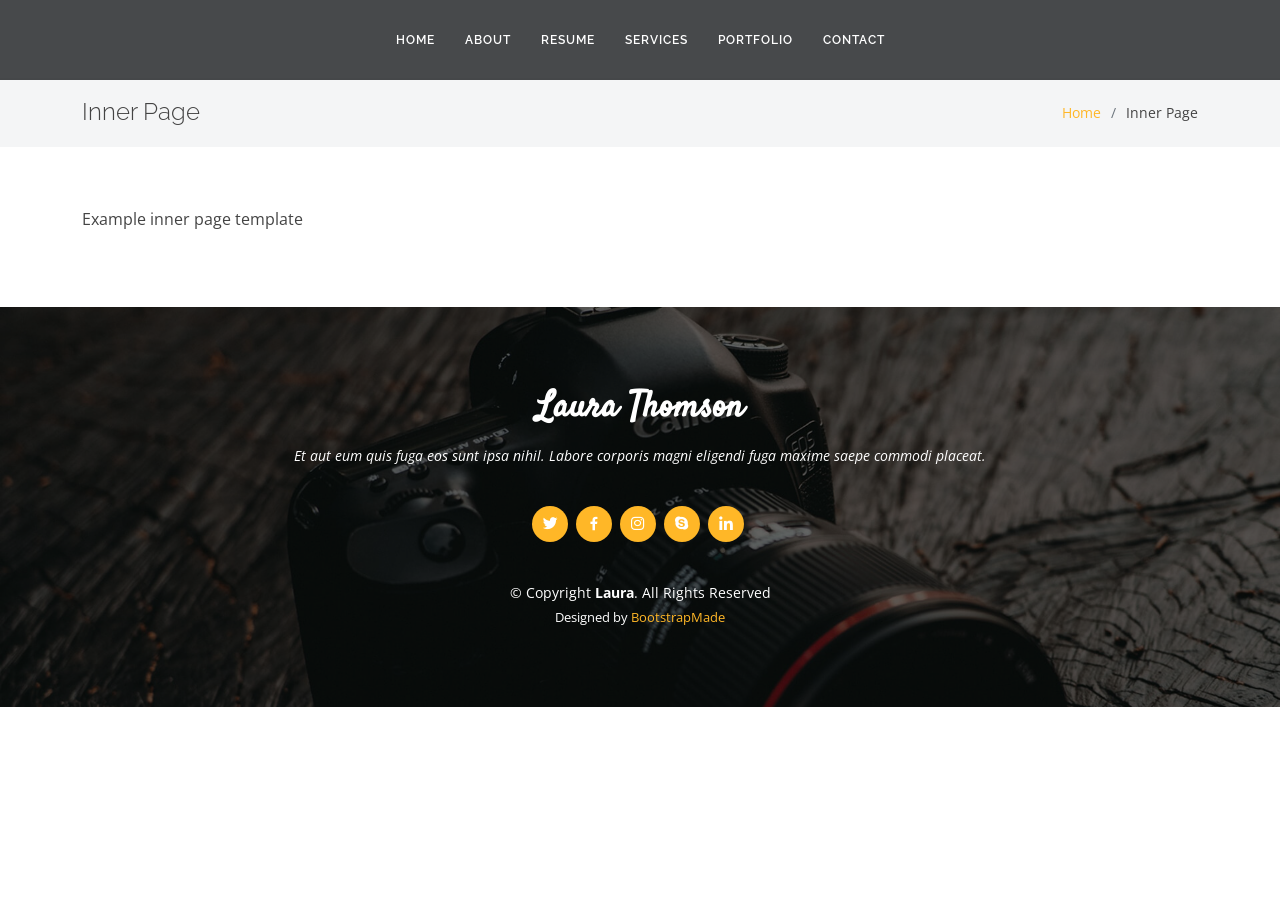
<file: inner-page.html>
<!DOCTYPE html>
<html lang="en">

<head>
  <meta charset="utf-8">
  <meta content="width=device-width, initial-scale=1.0" name="viewport">

  <title>Inner Page - Laura Bootstrap Template</title>
  <meta content="" name="description">
  <meta content="" name="keywords">

  <!-- Favicons -->
  <link href="assets/img/favicon.png" rel="icon">
  <link href="assets/img/apple-touch-icon.png" rel="apple-touch-icon">

  <!-- Google Fonts -->
  <link href="https://fonts.googleapis.com/css?family=Open+Sans:300,300i,400,400i,600,600i,700,700i|Raleway:300,300i,400,400i,500,500i,600,600i,700,700i|Satisfy" rel="stylesheet">

  <!-- Vendor CSS Files -->
  <link href="assets/vendor/bootstrap/css/bootstrap.min.css" rel="stylesheet">
  <link href="assets/vendor/bootstrap-icons/bootstrap-icons.css" rel="stylesheet">
  <link href="assets/vendor/boxicons/css/boxicons.min.css" rel="stylesheet">
  <link href="assets/vendor/glightbox/css/glightbox.min.css" rel="stylesheet">
  <link href="assets/vendor/swiper/swiper-bundle.min.css" rel="stylesheet">

  <!-- Template Main CSS File -->
  <link href="assets/css/style.css" rel="stylesheet">

  <!-- =======================================================
  * Template Name: Laura - v4.2.0
  * Template URL: https://bootstrapmade.com/laura-free-creative-bootstrap-theme/
  * Author: BootstrapMade.com
  * License: https://bootstrapmade.com/license/
  ======================================================== -->
</head>

<body>

  <!-- ======= Header ======= -->
  <header id="header" class="fixed-top d-flex justify-content-center align-items-center ">

    <nav id="navbar" class="navbar">
      <ul>
        <li><a class="nav-link scrollto " href="#hero">Home</a></li>
        <li><a class="nav-link scrollto" href="#about">About</a></li>
        <li><a class="nav-link scrollto" href="#resume">Resume</a></li>
        <li><a class="nav-link scrollto" href="#services">Services</a></li>
        <li><a class="nav-link scrollto " href="#portfolio">Portfolio</a></li>
        <!-- <li class="dropdown"><a href="#"><span>Drop Down</span> <i class="bi bi-chevron-down"></i></a>
          <ul>
            <li><a href="#">Drop Down 1</a></li>
            <li class="dropdown"><a href="#"><span>Deep Drop Down</span> <i class="bi bi-chevron-right"></i></a>
              <ul>
                <li><a href="#">Deep Drop Down 1</a></li>
                <li><a href="#">Deep Drop Down 2</a></li>
                <li><a href="#">Deep Drop Down 3</a></li>
                <li><a href="#">Deep Drop Down 4</a></li>
                <li><a href="#">Deep Drop Down 5</a></li>
              </ul>
            </li>
            <li><a href="#">Drop Down 2</a></li>
            <li><a href="#">Drop Down 3</a></li>
            <li><a href="#">Drop Down 4</a></li>
          </ul>
        </li> -->
        <li><a class="nav-link scrollto" href="#contact">Contact</a></li>
      </ul>
      <i class="bi bi-list mobile-nav-toggle"></i>
    </nav><!-- .navbar -->

  </header><!-- End Header -->

  <main id="main">

    <!-- ======= Breadcrumbs ======= -->
    <section class="breadcrumbs">
      <div class="container">

        <div class="d-flex justify-content-between align-items-center">
          <h2>Inner Page</h2>
          <ol>
            <li><a href="index.html">Home</a></li>
            <li>Inner Page</li>
          </ol>
        </div>

      </div>
    </section><!-- End Breadcrumbs -->

    <section class="inner-page">
      <div class="container">
        <p>
          Example inner page template
        </p>
      </div>
    </section>

  </main><!-- End #main -->

  <!-- ======= Footer ======= -->
  <footer id="footer">
    <div class="container">
      <h3>Laura Thomson</h3>
      <p>Et aut eum quis fuga eos sunt ipsa nihil. Labore corporis magni eligendi fuga maxime saepe commodi placeat.</p>
      <div class="social-links">
        <a href="#" class="twitter"><i class="bx bxl-twitter"></i></a>
        <a href="#" class="facebook"><i class="bx bxl-facebook"></i></a>
        <a href="#" class="instagram"><i class="bx bxl-instagram"></i></a>
        <a href="#" class="google-plus"><i class="bx bxl-skype"></i></a>
        <a href="#" class="linkedin"><i class="bx bxl-linkedin"></i></a>
      </div>
      <div class="copyright">
        &copy; Copyright <strong><span>Laura</span></strong>. All Rights Reserved
      </div>
      <div class="credits">
        <!-- All the links in the footer should remain intact. -->
        <!-- You can delete the links only if you purchased the pro version. -->
        <!-- Licensing information: https://bootstrapmade.com/license/ -->
        <!-- Purchase the pro version with working PHP/AJAX contact form: https://bootstrapmade.com/laura-free-creative-bootstrap-theme/ -->
        Designed by <a href="https://bootstrapmade.com/">BootstrapMade</a>
      </div>
    </div>
  </footer><!-- End Footer -->

  <a href="#" class="back-to-top d-flex align-items-center justify-content-center"><i class="bi bi-arrow-up-short"></i></a>

  <!-- Vendor JS Files -->
  <script src="assets/vendor/bootstrap/js/bootstrap.bundle.min.js"></script>
  <script src="assets/vendor/glightbox/js/glightbox.min.js"></script>
  <script src="assets/vendor/isotope-layout/isotope.pkgd.min.js"></script>
  <script src="assets/vendor/php-email-form/validate.js"></script>
  <script src="assets/vendor/purecounter/purecounter.js"></script>
  <script src="assets/vendor/swiper/swiper-bundle.min.js"></script>
  <script src="assets/vendor/waypoints/noframework.waypoints.js"></script>

  <!-- Template Main JS File -->
  <script src="assets/js/main.js"></script>

</body>

</html>
</file>
<file: assets/css/style.css>
/**
* Template Name: Laura - v4.2.0
* Template URL: https://bootstrapmade.com/laura-free-creative-bootstrap-theme/
* Author: BootstrapMade.com
* License: https://bootstrapmade.com/license/
*/

/*--------------------------------------------------------------
# General
--------------------------------------------------------------*/
body {
  font-family: "Open Sans", sans-serif;
  color: #444444;
}

a {
  color: #ffb727;
  text-decoration: none;
}

a:hover {
  color: #ffc85a;
  text-decoration: none;
}

h1, h2, h3, h4, h5, h6 {
  font-family: "Raleway", sans-serif;
}

/*--------------------------------------------------------------
# Back to top button
--------------------------------------------------------------*/
.back-to-top {
  position: fixed;
  visibility: hidden;
  opacity: 0;
  right: 15px;
  bottom: 15px;
  z-index: 996;
  background: #ffb727;
  width: 40px;
  height: 40px;
  border-radius: 4px;
  transition: all 0.4s;
}

.back-to-top i {
  font-size: 28px;
  color: #fff;
  line-height: 0;
}

.back-to-top:hover {
  background: #ffc550;
  color: #fff;
}

.back-to-top.active {
  visibility: visible;
  opacity: 1;
}

/*--------------------------------------------------------------
# Header
--------------------------------------------------------------*/
#header {
  z-index: 997;
  transition: all 0.5s;
  height: 80px;
  background: rgba(25, 28, 31, 0.8);
}

#header.header-transparent {
  background: transparent;
}

#header.header-scrolled {
  height: 60px;
  background: rgba(25, 28, 31, 0.8);
}

/*--------------------------------------------------------------
# Navigation Menu
--------------------------------------------------------------*/
/**
* Desktop Navigation 
*/
.navbar {
  padding: 0;
}

.navbar ul {
  margin: 0;
  padding: 0;
  display: flex;
  list-style: none;
  align-items: center;
}

.navbar li {
  position: relative;
}

.navbar a {
  display: flex;
  align-items: center;
  justify-content: space-between;
  padding: 10px 15px;
  color: #fff;
  white-space: nowrap;
  transition: 0.3s;
  font-size: 12px;
  font-family: "Raleway", sans-serif;
  text-transform: uppercase;
  font-weight: 600;
  letter-spacing: 1px;
}

.navbar a i {
  font-size: 12px;
  line-height: 0;
  margin-left: 5px;
}

.navbar a:hover, .navbar .active, .navbar li:hover > a {
  color: #ffb727;
}

.navbar .dropdown ul {
  display: block;
  position: absolute;
  left: 14px;
  top: calc(100% + 30px);
  margin: 0;
  padding: 10px 0;
  z-index: 99;
  opacity: 0;
  visibility: hidden;
  background: #fff;
  box-shadow: 0px 0px 30px rgba(127, 137, 161, 0.25);
  transition: 0.3s;
  border-radius: 4px;
}

.navbar .dropdown ul li {
  min-width: 200px;
}

.navbar .dropdown ul a {
  padding: 10px 20px;
  font-size: 14px;
  text-transform: none;
  font-weight: 400;
  color: #3b434a;
  letter-spacing: 1px;
}

.navbar .dropdown ul a i {
  font-size: 12px;
}

.navbar .dropdown ul a:hover, .navbar .dropdown ul .active:hover, .navbar .dropdown ul li:hover > a {
  color: #ffb727;
}

.navbar .dropdown:hover > ul {
  opacity: 1;
  top: 100%;
  visibility: visible;
}

.navbar .dropdown .dropdown ul {
  top: 0;
  left: calc(100% - 30px);
  visibility: hidden;
}

.navbar .dropdown .dropdown:hover > ul {
  opacity: 1;
  top: 0;
  left: 100%;
  visibility: visible;
}

@media (max-width: 1366px) {
  .navbar .dropdown .dropdown ul {
    left: -90%;
  }
  .navbar .dropdown .dropdown:hover > ul {
    left: -100%;
  }
}

/**
* Mobile Navigation 
*/
.mobile-nav-toggle {
  color: #fff;
  font-size: 28px;
  cursor: pointer;
  display: none;
  line-height: 0;
  transition: 0.5s;
}

@media (max-width: 991px) {
  .mobile-nav-toggle {
    display: block;
  }
  .navbar ul {
    display: none;
  }
}

.navbar-mobile {
  position: fixed;
  overflow: hidden;
  top: 0;
  right: 0;
  left: 0;
  bottom: 0;
  background: rgba(36, 41, 46, 0.9);
  transition: 0.3s;
  z-index: 999;
}

.navbar-mobile .mobile-nav-toggle {
  position: absolute;
  top: 15px;
  right: 15px;
}

.navbar-mobile ul {
  display: block;
  position: absolute;
  top: 55px;
  right: 15px;
  bottom: 15px;
  left: 15px;
  padding: 10px 0;
  border-radius: 10px;
  background-color: #fff;
  overflow-y: auto;
  transition: 0.3s;
}

.navbar-mobile a {
  padding: 10px 20px;
  font-size: 14px;
  color: #3b434a;
}

.navbar-mobile a:hover, .navbar-mobile .active, .navbar-mobile li:hover > a {
  color: #ffb727;
}

.navbar-mobile .getstarted {
  margin: 15px;
}

.navbar-mobile .dropdown ul {
  position: static;
  display: none;
  margin: 10px 20px;
  padding: 10px 0;
  z-index: 99;
  opacity: 1;
  visibility: visible;
  background: #fff;
  box-shadow: 0px 0px 30px rgba(127, 137, 161, 0.25);
}

.navbar-mobile .dropdown ul li {
  min-width: 200px;
}

.navbar-mobile .dropdown ul a {
  padding: 10px 20px;
}

.navbar-mobile .dropdown ul a i {
  font-size: 12px;
}

.navbar-mobile .dropdown ul a:hover, .navbar-mobile .dropdown ul .active:hover, .navbar-mobile .dropdown ul li:hover > a {
  color: #ffb727;
}

.navbar-mobile .dropdown > .dropdown-active {
  display: block;
}

/*--------------------------------------------------------------
# Hero Section
--------------------------------------------------------------*/
#hero {
  width: 100%;
  height: 100vh;
  background: url("../img/hero-bg.jpg") top right;
  background-size: cover;
  position: relative;
}

#hero:before {
  content: "";
  background: rgba(0, 0, 0, 0.65);
  position: absolute;
  bottom: 0;
  top: 0;
  left: 0;
  right: 0;
}

#hero .hero-container {
  position: absolute;
  bottom: 0;
  top: 0;
  left: 0;
  right: 0;
  display: flex;
  justify-content: center;
  align-items: center;
  flex-direction: column;
  padding: 0 15px;
}

#hero h1 {
  margin: 0 0 10px 0;
  font-size: 64px;
  font-family: "Satisfy", serif;
  color: #fff;
}

#hero h2 {
  color: #eee;
  margin-bottom: 50px;
  font-size: 13px;
  font-weight: 500;
  letter-spacing: 1px;
  text-transform: uppercase;
}

#hero .btn-scroll {
  transition: 0.4s;
  color: rgba(255, 255, 255, 0.6);
  animation: up-down 1s ease-in-out infinite alternate-reverse both;
}

#hero .btn-scroll i {
  font-size: 48px;
}

#hero .btn-scroll:hover {
  color: #ffb727;
}

@media (min-width: 1024px) {
  #hero {
    background-attachment: fixed;
  }
}

@media (max-width: 575px) {
  #hero h1 {
    font-size: 40px;
  }
  #hero h2 {
    text-align: center;
    margin-bottom: 30px;
  }
}

@-webkit-keyframes up-down {
  0% {
    transform: translateY(5px);
  }
  100% {
    transform: translateY(-5px);
  }
}

@keyframes up-down {
  0% {
    transform: translateY(5px);
  }
  100% {
    transform: translateY(-5px);
  }
}

/*--------------------------------------------------------------
# Sections General
--------------------------------------------------------------*/
section {
  padding: 60px 0;
}

.section-bg {
  background-color: white;
}

.section-title {
  text-align: center;
  padding: 30px 0;
  position: relative;
}

.section-title h2 {
  font-size: 32px;
  font-weight: 700;
  text-transform: uppercase;
  margin-bottom: 20px;
  padding-bottom: 0;
  color: #3b434a;
  position: relative;
  z-index: 2;
}

.section-title span {
  position: absolute;
  top: 30px;
  color: #eef0f2;
  left: 0;
  right: 0;
  z-index: 1;
  font-weight: 700;
  font-size: 52px;
  text-transform: uppercase;
  line-height: 0;
}

.section-title p {
  margin-bottom: 0;
  position: relative;
  z-index: 2;
}

@media (max-width: 575px) {
  .section-title h2 {
    font-size: 28px;
    margin-bottom: 15px;
  }
  .section-title span {
    font-size: 38px;
  }
}

/*--------------------------------------------------------------
# Breadcrumbs
--------------------------------------------------------------*/
.breadcrumbs {
  padding: 20px 0;
  background-color: #f4f5f6;
  min-height: 40px;
  margin-top: 78px;
}

@media (max-width: 992px) {
  .breadcrumbs {
    margin-top: 60px;
  }
}

.breadcrumbs h2 {
  font-size: 24px;
  font-weight: 300;
  margin: 0;
}

@media (max-width: 992px) {
  .breadcrumbs h2 {
    margin: 0 0 10px 0;
  }
}

.breadcrumbs ol {
  display: flex;
  flex-wrap: wrap;
  list-style: none;
  padding: 0;
  margin: 0;
  font-size: 14px;
}

.breadcrumbs ol li + li {
  padding-left: 10px;
}

.breadcrumbs ol li + li::before {
  display: inline-block;
  padding-right: 10px;
  color: #6c757d;
  content: "/";
}

@media (max-width: 768px) {
  .breadcrumbs .d-flex {
    display: block !important;
  }
  .breadcrumbs ol {
    display: block;
  }
  .breadcrumbs ol li {
    display: inline-block;
  }
}

/*--------------------------------------------------------------
# About Me
--------------------------------------------------------------*/
.about .content h3 {
  font-weight: 700;
  font-size: 26px;
  color: #3b434a;
  text-transform: uppercase;
}

.about .content ul {
  list-style: none;
  padding: 0;
}

.about .content ul li {
  margin-bottom: 20px;
  display: flex;
  align-items: center;
}

.about .content ul strong {
  margin-right: 10px;
}

.about .content ul i {
  font-size: 16px;
  margin-right: 5px;
  color: #ffb727;
  line-height: 0;
}

.about .content p:last-child {
  margin-bottom: 0;
}

.about .content .count-box {
  width: 100%;
}

.about .content .count-box i {
  display: block;
  font-size: 36px;
  color: #ffb727;
  float: left;
  line-height: 0;
}

.about .content .count-box span {
  font-size: 36px;
  line-height: 30px;
  display: block;
  font-weight: 700;
  color: #3b434a;
  margin-left: 50px;
}

.about .content .count-box p {
  padding: 15px 0 0 0;
  margin: 0 0 0 50px;
  font-family: "Raleway", sans-serif;
  font-size: 14px;
  color: #5d6a75;
}

.about .content .count-box a {
  font-weight: 600;
  display: block;
  margin-top: 20px;
  color: #5d6a75;
  font-size: 15px;
  font-family: "Satisfy", serif;
  transition: ease-in-out 0.3s;
}

.about .content .count-box a:hover {
  color: #82909c;
}

.about .image {
  background: url("../img/me.jpg") center center no-repeat;
  background-size: cover;
  min-height: 500px;
}

.about .skills-content {
  margin-top: 30px;
}

.about .skills-content .progress {
  height: 60px;
  display: block;
  background: none;
  border-radius: 0;
}

.about .skills-content .progress .skill {
  padding: 10px 0;
  margin: 0 0 6px 0;
  text-transform: uppercase;
  display: block;
  font-weight: 700;
  font-family: "Raleway", sans-serif;
  color: #3b434a;
}

.about .skills-content .progress .skill .val {
  float: right;
  font-style: normal;
}

.about .skills-content .progress-bar-wrap {
  background: #e6e8eb;
}

.about .skills-content .progress-bar {
  width: 1px;
  height: 10px;
  transition: .9s;
  background-color: #ffb727;
}

/*--------------------------------------------------------------
# My Resume
--------------------------------------------------------------*/
.resume .resume-title {
  font-size: 26px;
  font-weight: 700;
  margin-top: 20px;
  margin-bottom: 20px;
  color: #3b434a;
}

.resume .resume-item {
  padding: 0 0 20px 20px;
  margin-top: -2px;
  border-left: 2px solid #82909c;
  position: relative;
}

.resume .resume-item h4 {
  line-height: 18px;
  font-size: 16px;
  font-weight: 700;
  text-transform: uppercase;
  color: #ffb727;
  margin-bottom: 10px;
}

.resume .resume-item h5 {
  font-size: 16px;
  background: #eef0f2;
  padding: 5px 15px;
  display: inline-block;
  font-weight: 600;
  margin-bottom: 10px;
}

.resume .resume-item ul {
  padding-left: 20px;
}

.resume .resume-item ul li {
  padding-bottom: 10px;
}

.resume .resume-item:last-child {
  padding-bottom: 0;
}

.resume .resume-item::before {
  content: "";
  position: absolute;
  width: 16px;
  height: 16px;
  border-radius: 50px;
  left: -9px;
  top: 0;
  background: #fff;
  border: 2px solid #82909c;
}

/*--------------------------------------------------------------
# My Services
--------------------------------------------------------------*/
.services .icon-box {
  padding: 30px;
  position: relative;
  overflow: hidden;
  background: #fff;
  box-shadow: 0 10px 29px 0 rgba(68, 88, 144, 0.1);
  transition: all 0.3s ease-in-out;
  text-align: center;
  border: 1px solid #fff;
}

.services .icon {
  margin: 0 auto 20px auto;
  padding-top: 17px;
  display: inline-block;
  text-align: center;
  border-radius: 50%;
  width: 72px;
  height: 72px;
  background: #fff4df;
}

.services .icon i {
  font-size: 36px;
  line-height: 1;
  color: #ffb727;
}

.services .title {
  font-weight: 700;
  margin-bottom: 15px;
  font-size: 18px;
}

.services .title a {
  color: #111;
  transition: 0.3s;
}

.services .description {
  font-size: 15px;
  line-height: 28px;
  margin-bottom: 0;
}

.services .icon-box:hover {
  border-color: #ffb727;
}

.services .icon-box:hover .title a {
  color: #ffb727;
}

/*--------------------------------------------------------------
# Testimonials
--------------------------------------------------------------*/
.testimonials {
  padding: 80px 0;
  background: url("../img/testimonials-bg.jpg") no-repeat;
  background-position: center center;
  background-size: cover;
  position: relative;
}

.testimonials::before {
  content: "";
  position: absolute;
  left: 0;
  right: 0;
  top: 0;
  bottom: 0;
  background: rgba(14, 16, 17, 0.7);
}

.testimonials .section-header {
  margin-bottom: 40px;
}

.testimonials .testimonial-item {
  text-align: center;
  color: #fff;
}

.testimonials .testimonial-item .testimonial-img {
  width: 100px;
  border-radius: 50%;
  border: 6px solid rgba(255, 255, 255, 0.15);
  margin: 0 auto;
}

.testimonials .testimonial-item h3 {
  font-size: 20px;
  font-weight: bold;
  margin: 10px 0 5px 0;
  color: #fff;
}

.testimonials .testimonial-item h4 {
  font-size: 14px;
  color: #ddd;
  margin: 0 0 15px 0;
}

.testimonials .testimonial-item .quote-icon-left, .testimonials .testimonial-item .quote-icon-right {
  color: rgba(255, 255, 255, 0.4);
  font-size: 26px;
}

.testimonials .testimonial-item .quote-icon-left {
  display: inline-block;
  left: -5px;
  position: relative;
}

.testimonials .testimonial-item .quote-icon-right {
  display: inline-block;
  right: -5px;
  position: relative;
  top: 10px;
}

.testimonials .testimonial-item p {
  font-style: italic;
  margin: 0 auto 15px auto;
  color: #eee;
}

.testimonials .swiper-pagination {
  margin-top: 20px;
  position: relative;
}

.testimonials .swiper-pagination .swiper-pagination-bullet {
  width: 12px;
  height: 12px;
  opacity: 1;
  background-color: rgba(255, 255, 255, 0.4);
}

.testimonials .swiper-pagination .swiper-pagination-bullet-active {
  background-color: #ffb727;
}

@media (min-width: 992px) {
  .testimonials .testimonial-item p {
    width: 80%;
  }
}

/*--------------------------------------------------------------
# My Portfolio
--------------------------------------------------------------*/
.portfolio #portfolio-flters {
  list-style: none;
  margin-bottom: 20px;
}

.portfolio #portfolio-flters li {
  cursor: pointer;
  display: inline-block;
  margin: 0 10px 10px 10px;
  font-size: 15px;
  font-weight: 600;
  line-height: 1;
  padding: 7px 10px;
  text-transform: uppercase;
  color: #444444;
  transition: all 0.3s ease-in-out;
  border: 2px solid #fff;
}

.portfolio #portfolio-flters li:hover, .portfolio #portfolio-flters li.filter-active {
  color: #f3a200;
  border-color: #ffb727;
}

.portfolio .portfolio-item {
  margin-bottom: 30px;
}

.portfolio .portfolio-item .portfolio-img {
  overflow: hidden;
}

.portfolio .portfolio-item .portfolio-img img {
  transition: all 0.8s ease-in-out;
}

.portfolio .portfolio-item .portfolio-info {
  opacity: 0;
  position: absolute;
  left: 15px;
  bottom: 0;
  z-index: 3;
  right: 15px;
  transition: all ease-in-out 0.3s;
  background: rgba(0, 0, 0, 0.5);
  padding: 10px 15px;
}

.portfolio .portfolio-item .portfolio-info h4 {
  font-size: 18px;
  color: #fff;
  font-weight: 600;
  color: #fff;
  margin-bottom: 0px;
}

.portfolio .portfolio-item .portfolio-info p {
  color: rgba(255, 255, 255, 0.8);
  font-size: 14px;
  margin-bottom: 0;
}

.portfolio .portfolio-item .portfolio-info .preview-link, .portfolio .portfolio-item .portfolio-info .details-link {
  position: absolute;
  right: 40px;
  font-size: 24px;
  top: calc(50% - 18px);
  color: #fff;
  transition: 0.3s;
}

.portfolio .portfolio-item .portfolio-info .preview-link:hover, .portfolio .portfolio-item .portfolio-info .details-link:hover {
  color: #ffc041;
}

.portfolio .portfolio-item .portfolio-info .details-link {
  right: 10px;
}

.portfolio .portfolio-item:hover .portfolio-img img {
  transform: scale(1.2);
}

.portfolio .portfolio-item:hover .portfolio-info {
  opacity: 1;
}

/*--------------------------------------------------------------
# Portfolio Details
--------------------------------------------------------------*/
.portfolio-details {
  padding-top: 40px;
}

.portfolio-details .portfolio-details-slider img {
  width: 100%;
}

.portfolio-details .portfolio-details-slider .swiper-pagination {
  margin-top: 20px;
  position: relative;
}

.portfolio-details .portfolio-details-slider .swiper-pagination .swiper-pagination-bullet {
  width: 12px;
  height: 12px;
  background-color: #fff;
  opacity: 1;
  border: 1px solid #ffb727;
}

.portfolio-details .portfolio-details-slider .swiper-pagination .swiper-pagination-bullet-active {
  background-color: #ffb727;
}

.portfolio-details .portfolio-info {
  padding: 30px;
  box-shadow: 0px 0 30px rgba(59, 67, 74, 0.08);
}

.portfolio-details .portfolio-info h3 {
  font-size: 22px;
  font-weight: 700;
  margin-bottom: 20px;
  padding-bottom: 20px;
  border-bottom: 1px solid #eee;
}

.portfolio-details .portfolio-info ul {
  list-style: none;
  padding: 0;
  font-size: 15px;
}

.portfolio-details .portfolio-info ul li + li {
  margin-top: 10px;
}

.portfolio-details .portfolio-description {
  padding-top: 30px;
}

.portfolio-details .portfolio-description h2 {
  font-size: 26px;
  font-weight: 700;
  margin-bottom: 20px;
}

.portfolio-details .portfolio-description p {
  padding: 0;
}

/*--------------------------------------------------------------
# Pricing
--------------------------------------------------------------*/
.pricing .box {
  padding: 20px;
  background: #fff;
  text-align: center;
  box-shadow: 0px 0px 4px rgba(0, 0, 0, 0.12);
  border-radius: 5px;
  position: relative;
  overflow: hidden;
}

.pricing h3 {
  font-weight: 400;
  margin: -20px -20px 20px -20px;
  padding: 20px 15px;
  font-size: 16px;
  font-weight: 600;
  color: #777777;
  background: #f8f8f8;
}

.pricing h4 {
  font-size: 36px;
  color: #ffb727;
  font-weight: 600;
  font-family: "Open Sans", sans-serif;
  margin-bottom: 20px;
}

.pricing h4 sup {
  font-size: 20px;
  top: -12px;
  left: -3px;
}

.pricing h4 span {
  color: #bababa;
  font-size: 16px;
  font-weight: 300;
}

.pricing ul {
  padding: 0;
  list-style: none;
  color: #444444;
  text-align: center;
  line-height: 20px;
  font-size: 14px;
}

.pricing ul li {
  padding-bottom: 16px;
}

.pricing ul i {
  color: #ffb727;
  font-size: 18px;
  padding-right: 4px;
}

.pricing ul .na {
  color: #ccc;
  text-decoration: line-through;
}

.pricing .btn-wrap {
  margin: 20px -20px -20px -20px;
  padding: 20px 15px;
  background: #f8f8f8;
  text-align: center;
}

.pricing .btn-buy {
  background: #ffb727;
  display: inline-block;
  padding: 8px 35px;
  border-radius: 4px;
  color: #fff;
  transition: none;
  font-size: 14px;
  font-weight: 400;
  font-family: "Raleway", sans-serif;
  font-weight: 600;
  transition: 0.3s;
}

.pricing .btn-buy:hover {
  background: #ffc85a;
}

.pricing .featured h3 {
  color: #fff;
  background: #ffb727;
}

.pricing .advanced {
  width: 200px;
  position: absolute;
  top: 18px;
  right: -68px;
  transform: rotate(45deg);
  z-index: 1;
  font-size: 14px;
  padding: 1px 0 3px 0;
  background: #ffb727;
  color: #fff;
}

/*--------------------------------------------------------------
# Contact Me
--------------------------------------------------------------*/
.contact .info-box {
  color: #444444;
  text-align: center;
  box-shadow: 0 0 30px rgba(214, 215, 216, 0.6);
  padding: 20px 0 30px 0;
}

.contact .info-box i.bx {
  font-size: 24px;
  color: #ffb727;
  border-radius: 50%;
  padding: 15px;
  background: #fff6e4;
}

.contact .info-box h3 {
  font-size: 20px;
  color: #777777;
  font-weight: 700;
  margin: 10px 0;
}

.contact .info-box p {
  padding: 0;
  line-height: 24px;
  font-size: 14px;
  margin-bottom: 0;
}

.contact .social-links {
  margin-top: 15px;
  display: flex;
  justify-content: center;
}

.contact .social-links a {
  font-size: 18px;
  display: inline-block;
  color: #687683;
  line-height: 1;
  margin: 0 8px;
  transition: 0.3s;
  padding: 14px;
  border-radius: 50px;
  border: 1px solid #dde1e4;
}

.contact .social-links a:hover {
  color: #fff;
  border-color: #ffb727;
  background: #ffb727;
}

.contact .php-email-form {
  box-shadow: 0 0 30px rgba(214, 215, 216, 0.6);
  padding: 27px;
}

.contact .php-email-form .validate {
  display: none;
  color: red;
  margin: 0 0 15px 0;
  font-weight: 400;
  font-size: 13px;
}

.contact .php-email-form .error-message {
  display: none;
  color: #fff;
  background: #ed3c0d;
  text-align: left;
  padding: 15px;
  font-weight: 600;
}

.contact .php-email-form .error-message br + br {
  margin-top: 25px;
}

.contact .php-email-form .sent-message {
  display: none;
  color: #fff;
  background: #18d26e;
  text-align: center;
  padding: 15px;
  font-weight: 600;
}

.contact .php-email-form .loading {
  display: none;
  background: #fff;
  text-align: center;
  padding: 15px;
}

.contact .php-email-form .loading:before {
  content: "";
  display: inline-block;
  border-radius: 50%;
  width: 24px;
  height: 24px;
  margin: 0 10px -6px 0;
  border: 3px solid #18d26e;
  border-top-color: #eee;
  -webkit-animation: animate-loading 1s linear infinite;
  animation: animate-loading 1s linear infinite;
}

.contact .php-email-form input, .contact .php-email-form textarea {
  border-radius: 0;
  box-shadow: none;
  font-size: 14px;
}

.contact .php-email-form input::focus, .contact .php-email-form textarea::focus {
  background-color: #ffb727;
}

.contact .php-email-form input {
  padding: 10px 15px;
}

.contact .php-email-form textarea {
  padding: 12px 15px;
}

.contact .php-email-form button[type="submit"] {
  background: #ffb727;
  border: 0;
  padding: 10px 24px;
  color: #fff;
  transition: 0.4s;
  border-radius: 5px;
}

.contact .php-email-form button[type="submit"]:hover {
  background: #ffc85a;
}

@-webkit-keyframes animate-loading {
  0% {
    transform: rotate(0deg);
  }
  100% {
    transform: rotate(360deg);
  }
}

@keyframes animate-loading {
  0% {
    transform: rotate(0deg);
  }
  100% {
    transform: rotate(360deg);
  }
}

/*--------------------------------------------------------------
# Footer
--------------------------------------------------------------*/
#footer {
  background: url("../img/footer-bg.jpg") top center no-repeat;
  background-size: cover;
  color: #fff;
  font-size: 14px;
  text-align: center;
  padding: 80px 0;
  position: relative;
}

#footer::before {
  content: "";
  position: absolute;
  left: 0;
  right: 0;
  top: 0;
  bottom: 0;
  background: rgba(0, 0, 0, 0.6);
}

#footer .container {
  position: relative;
}

#footer h3 {
  font-size: 36px;
  font-weight: 700;
  color: #fff;
  position: relative;
  font-family: "Satisfy", serif;
  padding: 0;
  margin: 0 0 15px 0;
}

#footer p {
  font-size: 15;
  font-style: italic;
  padding: 0;
  margin: 0 0 40px 0;
}

#footer .social-links {
  margin: 0 0 40px 0;
}

#footer .social-links a {
  font-size: 18px;
  display: inline-block;
  background: #ffb727;
  color: #fff;
  line-height: 1;
  padding: 8px 0;
  margin-right: 4px;
  border-radius: 50%;
  text-align: center;
  width: 36px;
  height: 36px;
  transition: 0.3s;
}

#footer .social-links a:hover {
  background: #f3a200;
  color: #fff;
  text-decoration: none;
}

#footer .copyright {
  margin: 0 0 5px 0;
}

#footer .credits {
  font-size: 13px;
}
</file>
